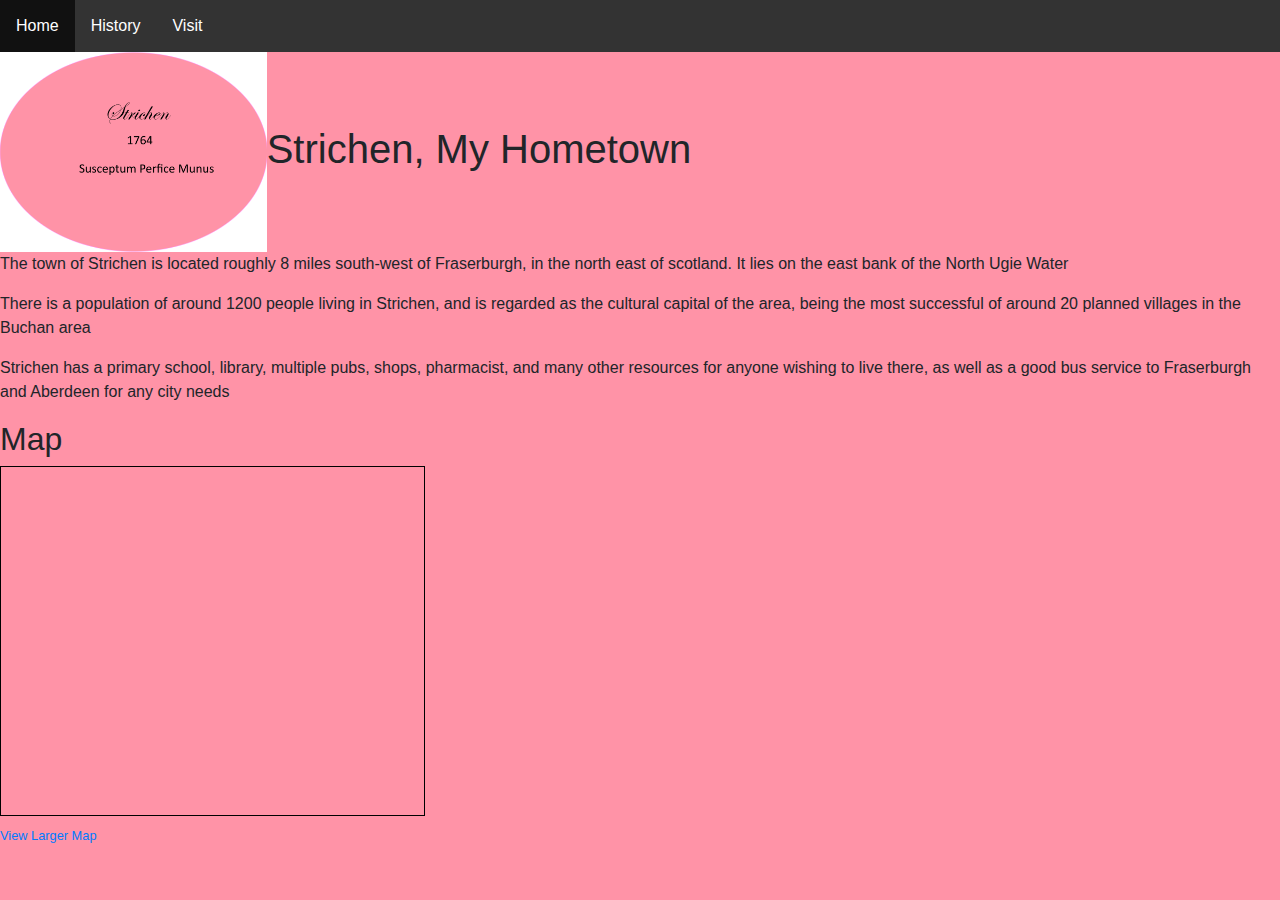
<file: index.html>
<!DOCTYPE html>
<html>
    <head>
        <title>Strichen Home</title>
		<link rel="stylesheet" href="https://maxcdn.bootstrapcdn.com/bootstrap/4.5.2/css/bootstrap.min.css">
		<link rel="stylesheet" type="text/css" href="style.css">
		<script src="https://ajax.googleapis.com/ajax/libs/jquery/3.5.1/jquery.min.js"></script>
		<script src="https://cdnjs.cloudflare.com/ajax/libs/popper.js/1.16.0/umd/popper.min.js"></script>
		<script src="https://maxcdn.bootstrapcdn.com/bootstrap/4.5.2/js/bootstrap.min.js"></script>
		<meta charset="utf-8">
		<meta name="viewport" content="width=device-width, initial-scale=1">
    </head>
    <body>
		<div class="row">
			<div class="col-sm-12">
				<ul class="navigation">
					<li><a href="index.html">Home</a></li>
					<li><a href="history.html">History</a></li>
					<li><a href="visit.html">Visit</a></li>
				</ul>
			</div>
		</div>
        <div class="title">
            <img src="Banner.png" class="img-responsive" alt="Website Logo">
            <span><h1>Strichen, My Hometown</h1></span>
        </div>
		<p> The town of Strichen is located roughly 8 miles south-west of Fraserburgh, in the north east of scotland. It lies on the east bank of the North Ugie Water</p>
		<p> There is a population of around 1200 people living in Strichen, and is regarded as the cultural capital of the area, being the most successful of around 20 planned villages in the Buchan area</p>
		<p> Strichen has a primary school, library, multiple pubs, shops, pharmacist, and many other resources for anyone wishing to live there, as well as a good bus service to Fraserburgh and Aberdeen for any city needs</p>
		<h2> Map </h2>
		<iframe width="425" height="350" frameborder="0" scrolling="no" marginheight="0" marginwidth="0" src="https://www.openstreetmap.org/export/embed.html?bbox=-2.192630767822266%2C57.55737849056038%2C-2.031955718994141%2C57.61635943621489&amp;layer=mapnik" style="border: 1px solid black"></iframe><br/><small><a href="https://www.openstreetmap.org/#map=13/57.5869/-2.1123">View Larger Map</a></small>
    </body>
</html>
</file>
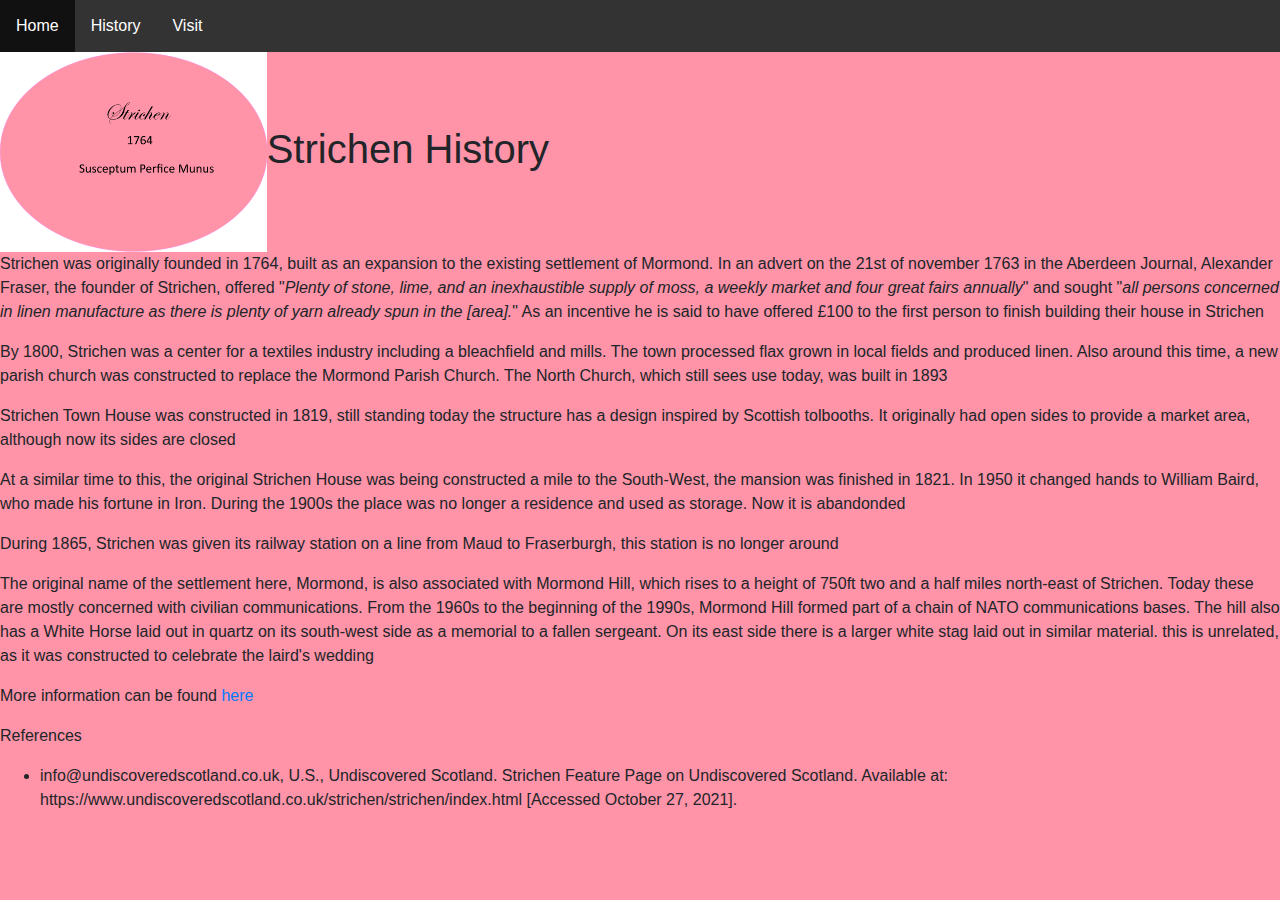
<file: history.html>
<!DOCTYPE html>
<html>
    <head>
        <title>Strichen History</title>
        <link rel="stylesheet" href="https://maxcdn.bootstrapcdn.com/bootstrap/4.5.2/css/bootstrap.min.css">
		<link rel="stylesheet" type="text/css" href="style.css">
		<script src="https://ajax.googleapis.com/ajax/libs/jquery/3.5.1/jquery.min.js"></script>
		<script src="https://cdnjs.cloudflare.com/ajax/libs/popper.js/1.16.0/umd/popper.min.js"></script>
		<script src="https://maxcdn.bootstrapcdn.com/bootstrap/4.5.2/js/bootstrap.min.js"></script>
		<meta charset="utf-8">
		<meta name="viewport" content="width=device-width, initial-scale=1">
    
    </head>
    <body>
		<div class="row">
			<div class="col-sm-12">
				<ul class="navigation">
					<li><a href="index.html">Home</a></li>
					<li><a href="history.html">History</a></li>
					<li><a href="visit.html">Visit</a></li>
				</ul>
			</div>
		</div>
        <div class="title">
            <img src="Banner.png" class="img-responsive" alt="Website Logo">
            <span><h1>Strichen History</h1></span>
        </div>
        <p> Strichen was originally founded in 1764, built as an expansion to the existing settlement of Mormond. In an advert on the 21st of november 1763 in the Aberdeen Journal, Alexander Fraser, the founder of Strichen, offered "<i>Plenty of stone, lime, and an inexhaustible supply of moss, a weekly market and four great fairs annually</i>" and sought "<i>all persons concerned in linen manufacture as there is plenty of yarn already spun in the [area].</i>" As an incentive he is said to have offered £100 to the first person to finish building their house in Strichen</p>    
		<p> By 1800, Strichen was a center for a textiles industry including a bleachfield and mills. The town processed flax grown in local fields and produced linen. Also around this time, a new parish church was constructed to replace the Mormond Parish Church. The North Church, which still sees use today, was built in 1893 </p>
		<p> Strichen Town House was constructed in 1819, still standing today the structure has a design inspired by Scottish tolbooths. It originally had open sides to provide a market area, although now its sides are closed </p>
		<p> At a similar time to this, the original Strichen House was being constructed a mile to the South-West, the mansion was finished in 1821. In 1950 it changed hands to William Baird, who made his fortune in Iron. During the 1900s the place was no longer a residence and used as storage. Now it is abandonded</p>
		<p> During 1865, Strichen was given its railway station on a line from Maud to Fraserburgh, this station is no longer around</p>
		<p> The original name of the settlement here, Mormond, is also associated with Mormond Hill, which rises to a height of 750ft two and a half miles north-east of Strichen. Today these are mostly concerned with civilian communications. From the 1960s to the beginning of the 1990s, Mormond Hill formed part of a chain of NATO communications bases. The hill also has a White Horse laid out in quartz on its south-west side as a memorial to a fallen sergeant. On its east side there is a larger white stag laid out in similar material. this is unrelated, as it was constructed to celebrate the laird's wedding </p>
		<p> More information can be found <a href="https://www.undiscoveredscotland.co.uk/strichen/strichen/index.html">here</a>
		<p> References </p>
		<ul>
			<li> info@undiscoveredscotland.co.uk, U.S., Undiscovered Scotland. Strichen Feature Page on Undiscovered Scotland. Available at: https://www.undiscoveredscotland.co.uk/strichen/strichen/index.html [Accessed October 27, 2021]. </li>
		</ul>
 </body>
</html>
</file>
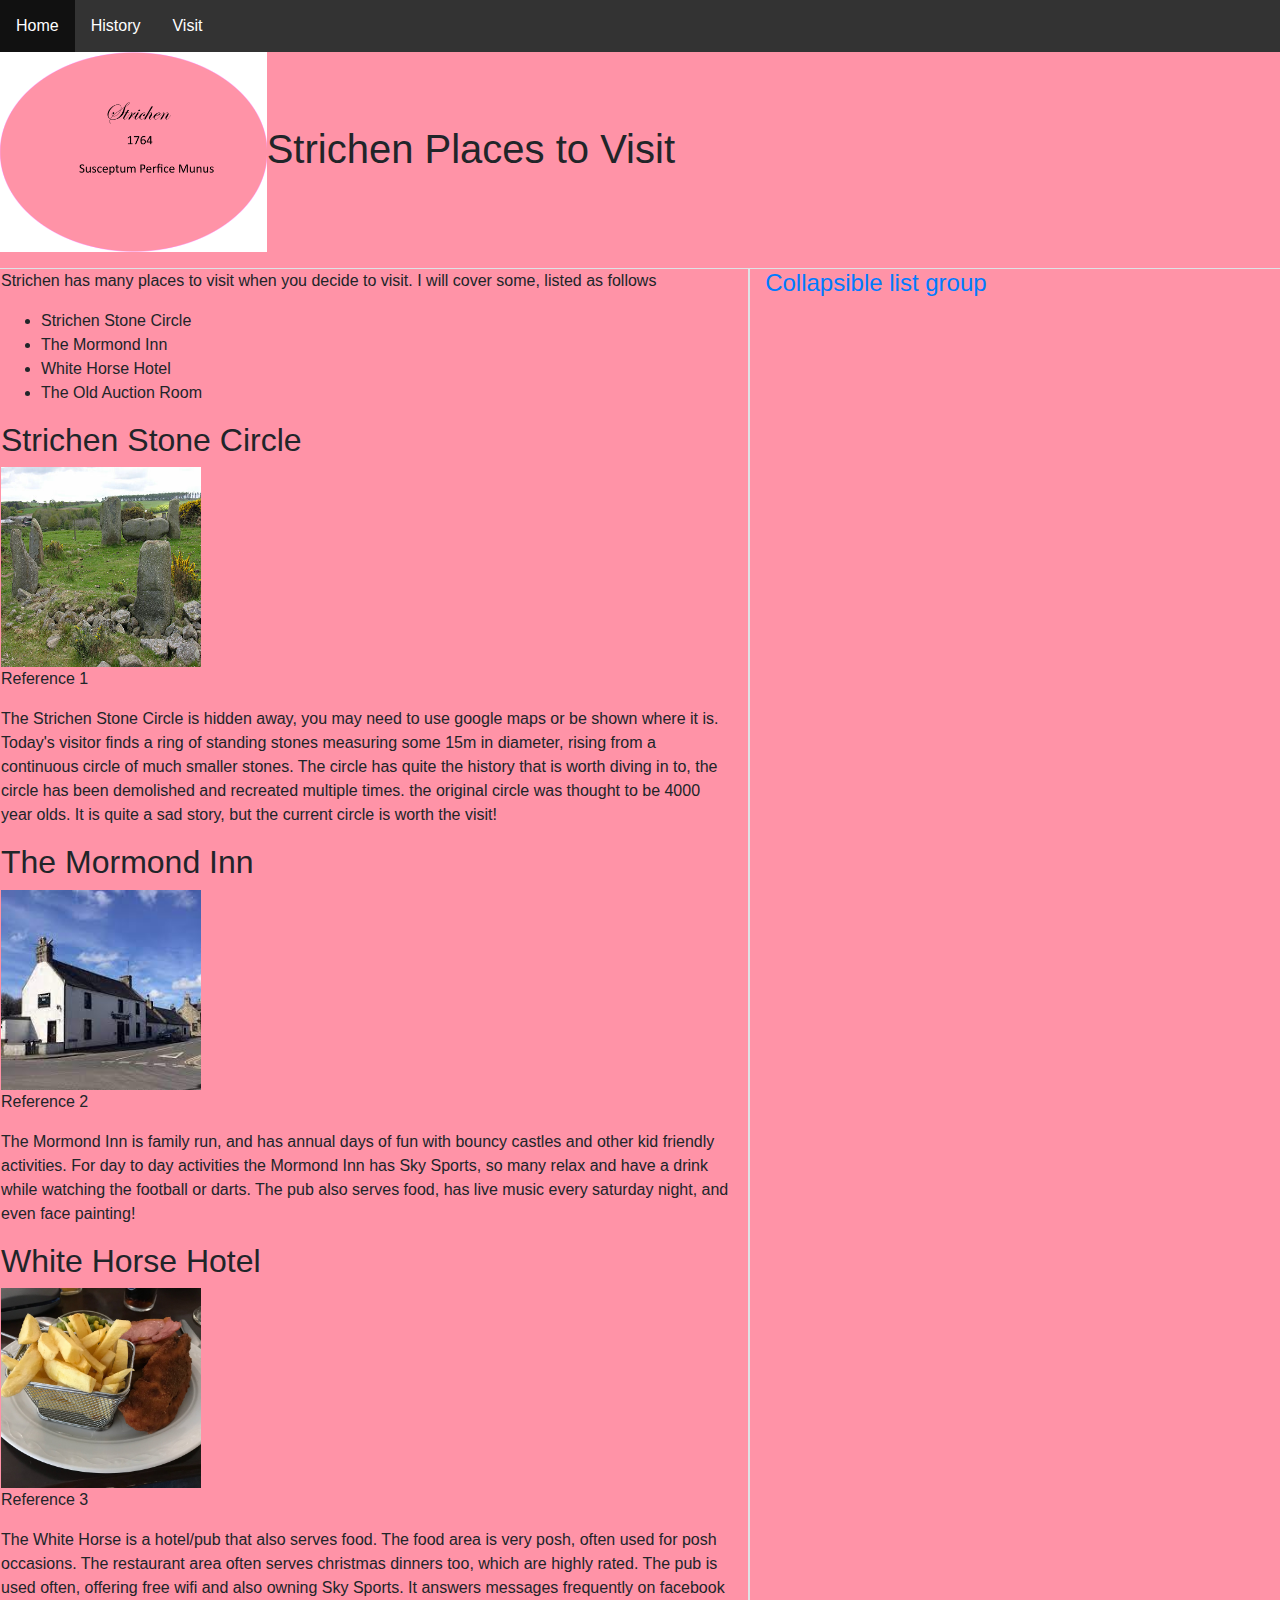
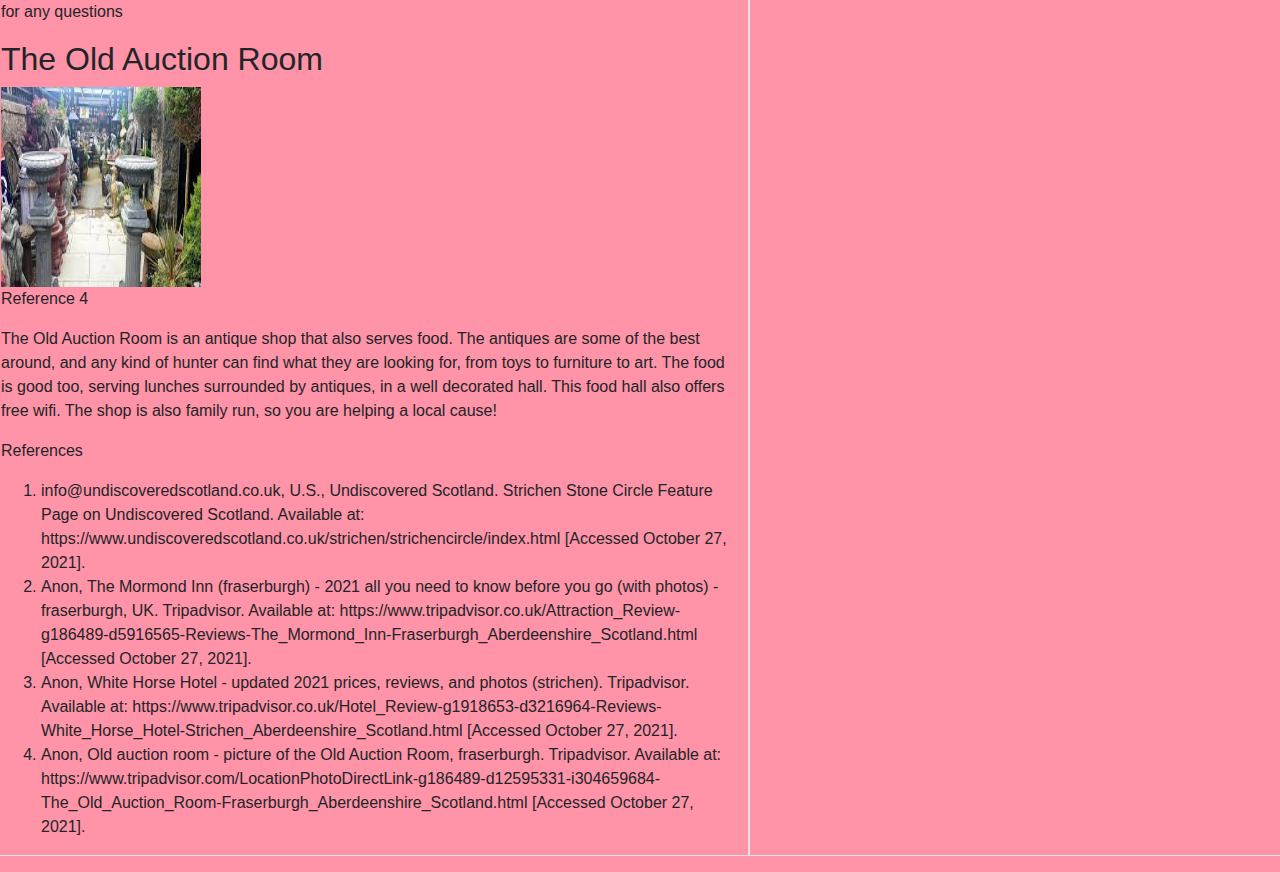
<file: visit.html>
<!DOCTYPE html>
<html>
    <head>
        <title>Strichen Places to Visit</title>
        <link rel="stylesheet" href="https://maxcdn.bootstrapcdn.com/bootstrap/4.5.2/css/bootstrap.min.css">
		<link rel="stylesheet" type="text/css" href="style.css">
		<script src="https://ajax.googleapis.com/ajax/libs/jquery/3.5.1/jquery.min.js"></script>
		<script src="https://cdnjs.cloudflare.com/ajax/libs/popper.js/1.16.0/umd/popper.min.js"></script>
		<script src="https://maxcdn.bootstrapcdn.com/bootstrap/4.5.2/js/bootstrap.min.js"></script>
		<meta charset="utf-8">
		<meta name="viewport" content="width=device-width, initial-scale=1">
    </head>
    <body>
		<div class="row">
			<div class="col-sm-12">
				<ul class="navigation">
					<li><a href="index.html">Home</a></li>
					<li><a href="history.html">History</a></li>
					<li><a href="visit.html">Visit</a></li>
				</ul>
			</div>
		</div>
        <div class="title">
            <img src="Banner.png" class="img-responsive" alt="Website Logo">
            <span><h1>Strichen Places to Visit</h1></span>
        </div>
		<div class="row">
			<div class="col-md-7 my-3 border">
				<p> Strichen has many places to visit when you decide to visit. I will cover some, listed as follows</p>    
				<ul>
					<li> Strichen Stone Circle </li>
					<li> The Mormond Inn </li>
					<li> White Horse Hotel </li>
					<li> The Old Auction Room </li>
				</ul>
				<h2> Strichen Stone Circle </h2>
				<img src="Stonecircle.jpg" class="img-responsive" alt="Strichen Stone Circle" height="200px" width="200px">
				<p> Reference 1 </p>
				<blockquote> The Strichen Stone Circle is hidden away, you may need to use google maps or be shown where it is. Today's visitor finds a ring of standing stones measuring some 15m in diameter, rising from a continuous circle of much smaller stones. The circle has quite the history that is worth diving in to, the circle has been demolished and recreated multiple times. the original circle was thought to be 4000 year olds. It is quite a sad story, but the current circle is worth the visit! </blockquote>
				<h2> The Mormond Inn </h2>
				<img src="Mormond.jpg" class="img-responsive" alt="The Mormond Inn" height="200px" width="200px">
				<p> Reference 2 </p>
				<blockquote> The Mormond Inn is family run, and has annual days of fun with bouncy castles and other kid friendly activities. For day to day activities the Mormond Inn has Sky Sports, so many relax and have a drink while watching the football or darts. The pub also serves food, has live music every saturday night, and even face painting! </blockquote>
				<h2> White Horse Hotel </h2>
				<img src="Food.jpg" class="img-responsive" alt="Food from the White Horse Hotel" height="200px" width="200px">
				<p> Reference 3 </p>
				<blockquote> The White Horse is a hotel/pub that also serves food. The food area is very posh, often used for posh occasions. The restaurant area often serves christmas dinners too, which are highly rated. The pub is used often, offering free wifi and also owning Sky Sports. It answers messages frequently on facebook for any questions </blockquote>
				<h2> The Old Auction Room </h2>
				<img src="Auction.jpg" class="img-responsive" alt="Outside the Old Auction Room" height="200px" width="200px">
				<p> Reference 4 </p>
				<blockquote> The Old Auction Room is an antique shop that also serves food. The antiques are some of the best around, and any kind of hunter can find what they are looking for, from toys to furniture to art. The food is good too, serving lunches surrounded by antiques, in a well decorated hall. This food hall also offers free wifi. The shop is also family run, so you are helping a local cause! </blockquote>
				<p> References </p>
				<ol>
					<li> info@undiscoveredscotland.co.uk, U.S., Undiscovered Scotland. Strichen Stone Circle Feature Page on Undiscovered Scotland. Available at: https://www.undiscoveredscotland.co.uk/strichen/strichencircle/index.html [Accessed October 27, 2021]. </li>
					<li> Anon, The Mormond Inn (fraserburgh) - 2021 all you need to know before you go (with photos) - fraserburgh, UK. Tripadvisor. Available at: https://www.tripadvisor.co.uk/Attraction_Review-g186489-d5916565-Reviews-The_Mormond_Inn-Fraserburgh_Aberdeenshire_Scotland.html [Accessed October 27, 2021]. </li>
					<li> Anon, White Horse Hotel - updated 2021 prices, reviews, and photos (strichen). Tripadvisor. Available at: https://www.tripadvisor.co.uk/Hotel_Review-g1918653-d3216964-Reviews-White_Horse_Hotel-Strichen_Aberdeenshire_Scotland.html [Accessed October 27, 2021]. </li>
					<li> Anon, Old auction room - picture of the Old Auction Room, fraserburgh. Tripadvisor. Available at: https://www.tripadvisor.com/LocationPhotoDirectLink-g186489-d12595331-i304659684-The_Old_Auction_Room-Fraserburgh_Aberdeenshire_Scotland.html [Accessed October 27, 2021]. </li>
				</ol>
			</div>
			<div class="col-md-5 my-3 border">
				<div class="panel-group">
					<div class="panel panel-default">
						<div class="panel-heading">
							<h4 class="panel-title">
								<a data-toggle="collapse" href="#collapse1">Collapsible list group</a>
							</h4>
						</div>
						<div id="collapse1" class="panel-collapse collapse">
							<ul class="list-group">
								<li class="list-group-item">
									<h2> Strichen Stone Circle </h2>
									<img src="Stonecircle.jpg" class="img-responsive" alt="Strichen Stone Circle" height="100px" width="100px">
									<p> Small stone cirle located near strichen with lots of history </p>
								</li>
								<li class="list-group-item">
									<h2> The Old Auction Room </h2>
									<img src="Auction.jpg" class="img-responsive" alt="Outside the Old Auction Room" height="100px" width="100px">
									<p> Antique shop with a food area, with an antique for everyone </p>
								</li>
							</ul>
						</div>
					</div>
				</div>
			</div>
		</div>
	</body>
</html>
</file>
<file: style.css>
/* General Css */
body {
    background-color: #FF93A7;
}

/* Navigation Bar */
ul.navigation {
	list-style-type: none;
	margin: 0;
	padding: 0;
	overflow: hidden;
	background-color: #333;
}
  
ul.navigation li {
	float: left;
}
  
ul.navigation li a {
	display: block;
	color: white;
	text-align: center;
	padding: 14px 16px;
	text-decoration: none;
}

ul.navigation li a:hover {
	background-color: #111;
}

/* Title Css */
div.title {
	height: 200px;
	line-height: 200px;
}

div.title h1 {
    float:left;
	
}

div.title img {
    float:left;
	height:200px;
}

div.title span {
	display: inline-block;
	vertical-align: middle;
	line-height: normal;
}
</file>
